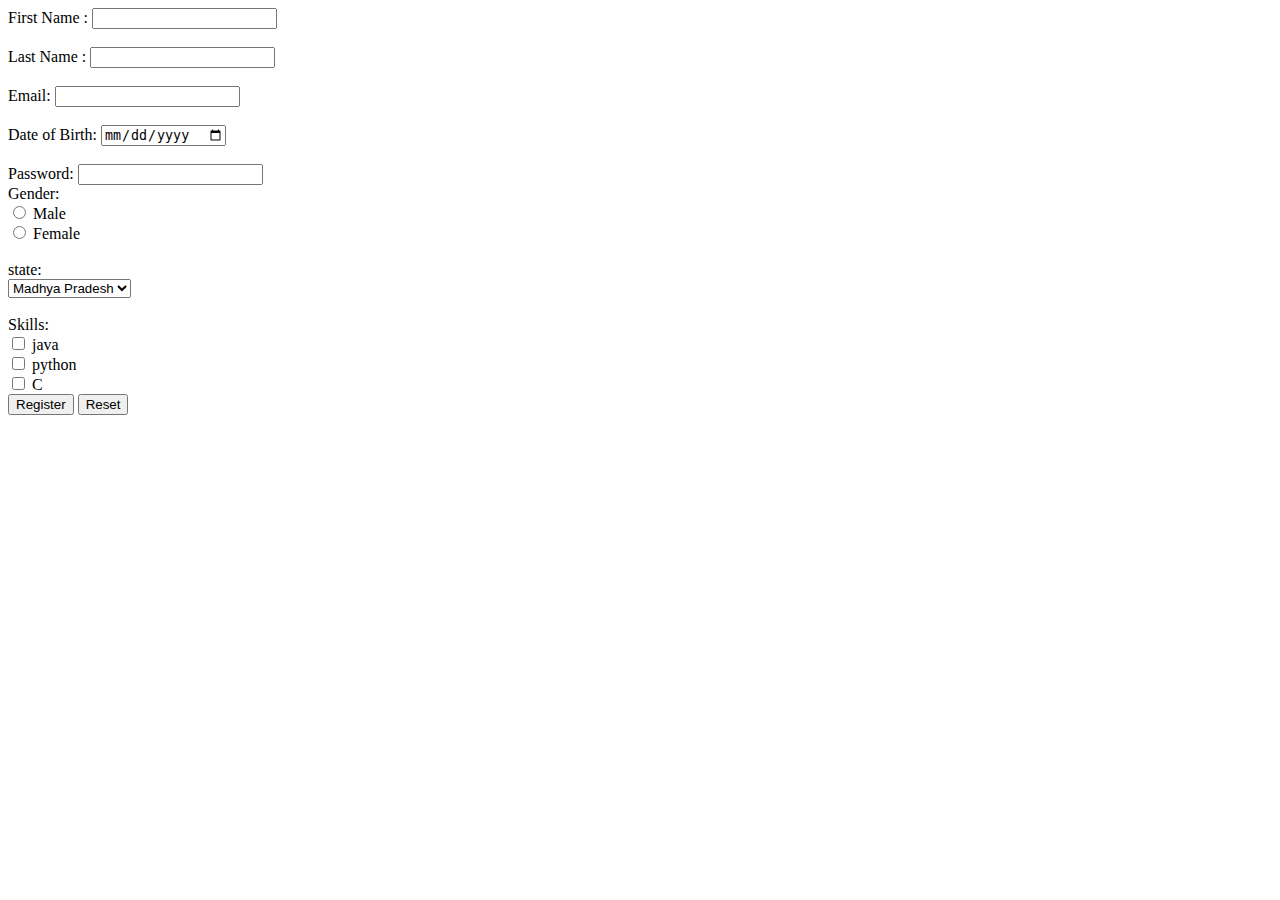
<file: Register/index.html>
<!DOCTYPE html>
<html>
<head>
	<title>Register</title>
</head>
<body>
	<form>
First Name : <input type="text" name="firstname" required><br><br>
Last Name : <input type="text" name="lastname"><br><br>
   Email:      <input type="email" name="email"required><br><br>
   Date of Birth: <input type="date"><br><br>
   Password: <input type="Password" name="Password"min="9"><br>
   Gender: <br>
   <input type="radio" name="Gender" value="Male"> Male <br>
   <input type="radio" name="Gender" value="Female"> Female<br><br>
   state:<br>
   <select name="state">
   	<option value="Madhya Pradesh">Madhya Pradesh</option>
   	<option value="Rajasthan">Rajasthan</option>
   	<option value="Bihar">Bihar</option>
   </select><br><br>
   Skills:<br>
   <input type="checkbox" value="java"> java <br>
   <input type="checkbox" value="python"> python<br>
   <input type="checkbox" value="C">  C<br>
<input type="submit" value="Register">
<input type="reset" >
</form>

</body>
</html>
</file>
